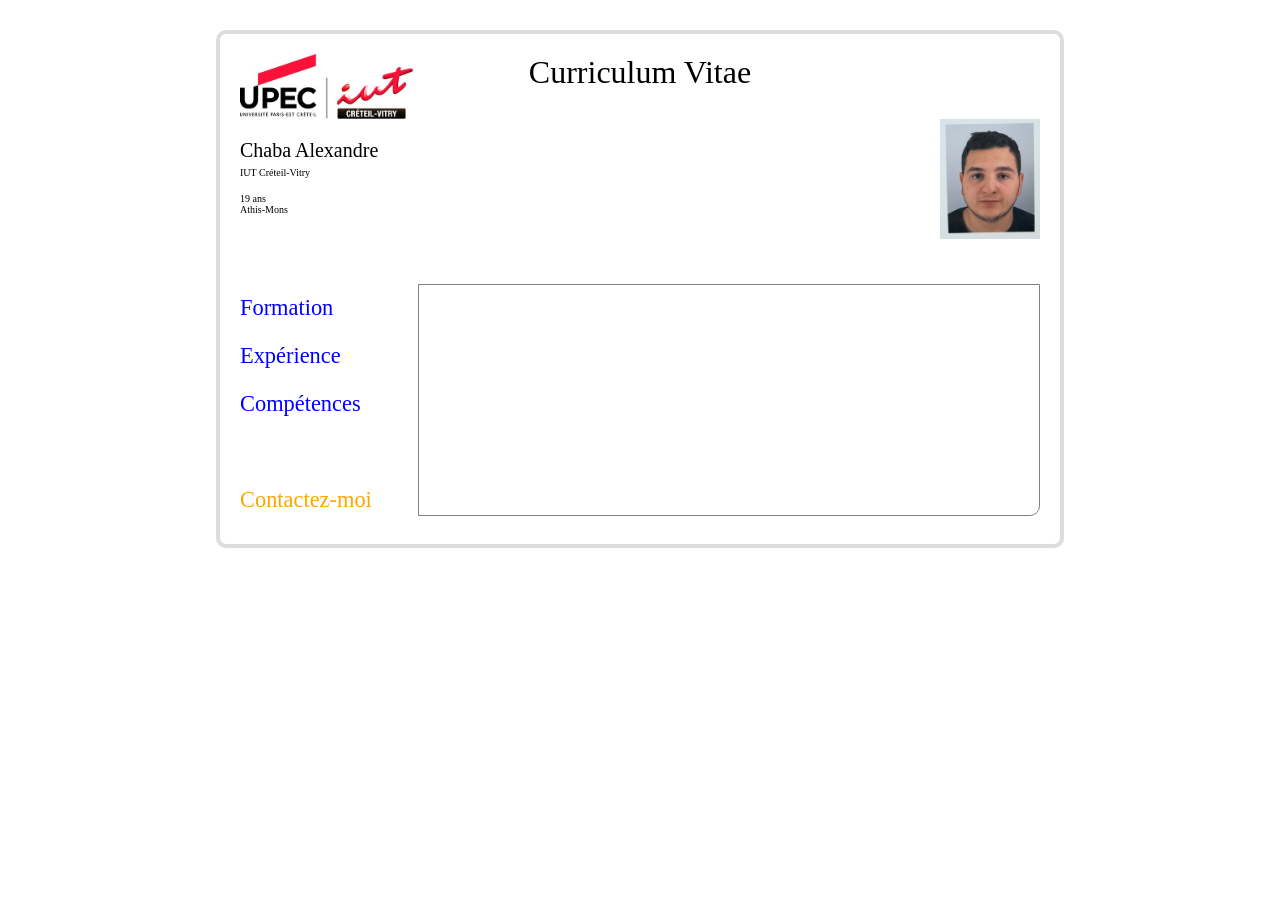
<file: index.html>
<!DOCTYPE html>
<html>

	<head>
		<meta charset="utf-8"/>
		<title>Mon CV</title>
		<link href="css\cv.css" rel="stylesheet" type="text/css" media="all"> 
	</head>
	
	<body>
		<div id="page">
		
			<div id="entete">Curriculum Vitae</div>
		
				<div id="biographie">
				
						<img id="photo" src="css\IMG_5680.jpeg" alt="ma photo"/> 
						
						<div id="presentation"> 
					
							<div id="nom">Chaba Alexandre</div>
							<div id="position">IUT Créteil-Vitry</div>
							<div id="age">19 ans</div>
							<div id="adresse">Athis-Mons </div>
							
						</div>
                </div>	
				
			<div id="details">
			
				<div id="items">
				
					<ul>
						<li><a href="info/formation.html" target="cadre">Formation</a></li>
						<li><a href="info/experience.html" target="cadre">Expérience</a></li>
						<li><a href="info/competences.html" target="cadre">Compétences</a></li>
						<li><a id="contactez-moi" href="info/contactez-moi.html" target="cadre">Contactez-moi</a></li>
					</ul>
					
				</div>
				
				<div id="cadre" >
				
					<iframe src="" name="cadre" ></iframe>
					
				</div>
			</div>	
		</div>
			
	</body>
	
</html>
</file>
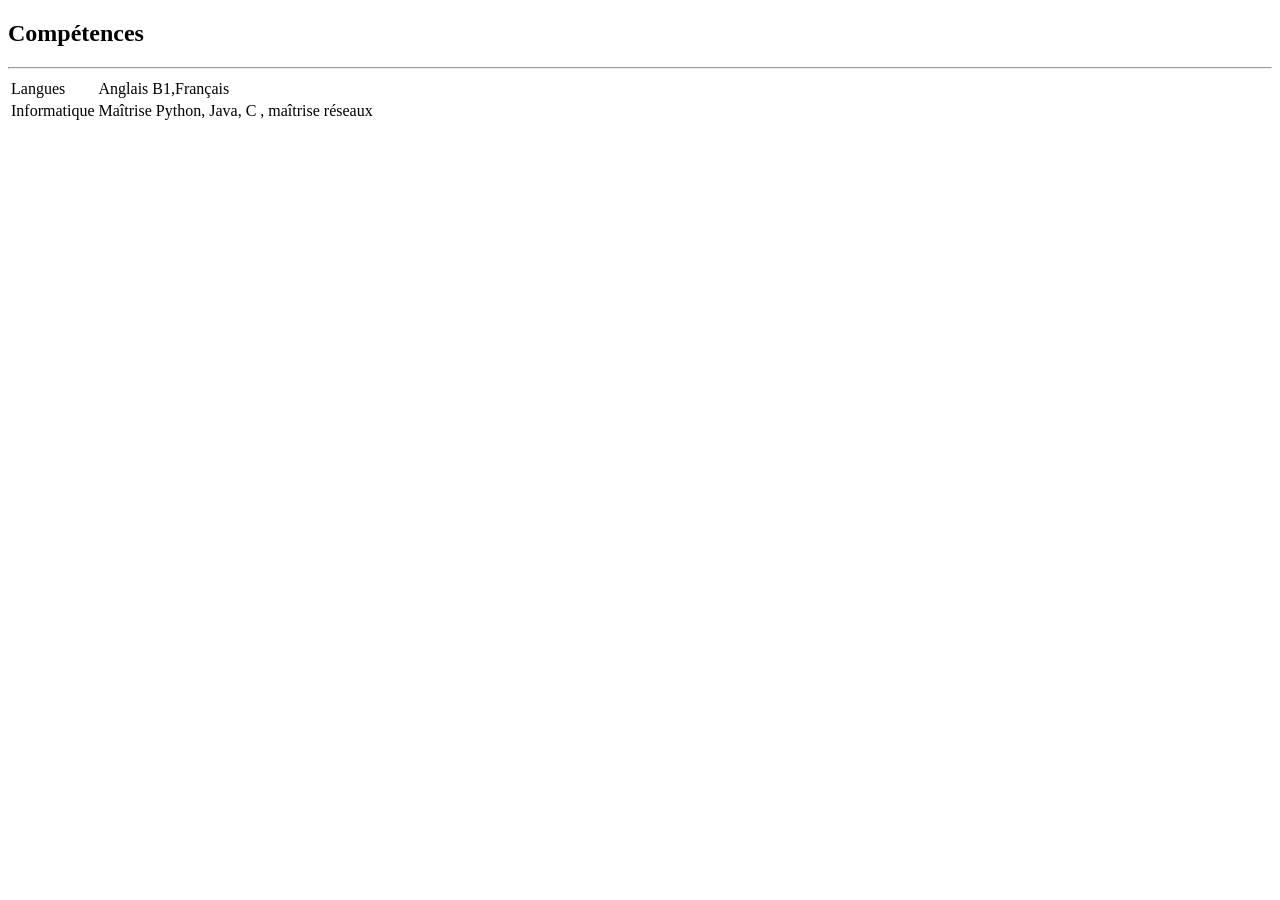
<file: info/competences.html>
<!DOCTYPE html>
	<html>
		<head>
			<meta charset="utf-8"/>
			<title>Compétences</title>
			<link href="" rel="stylesheet" type="text/css" /> 
		</head>
		
		<body>
			<h2>Compétences</h2><hr/>
			<table>
				
				<tr>
					<td class="colonne1">Langues</td>
					<td>Anglais B1,Français </td>
				</tr>
				
				<tr>
					<td class="colonne1">Informatique</td>
					<td>Maîtrise Python, Java, C , maîtrise réseaux</td>
				</tr>
				
			</table>
		</body>
	</html>
</file>
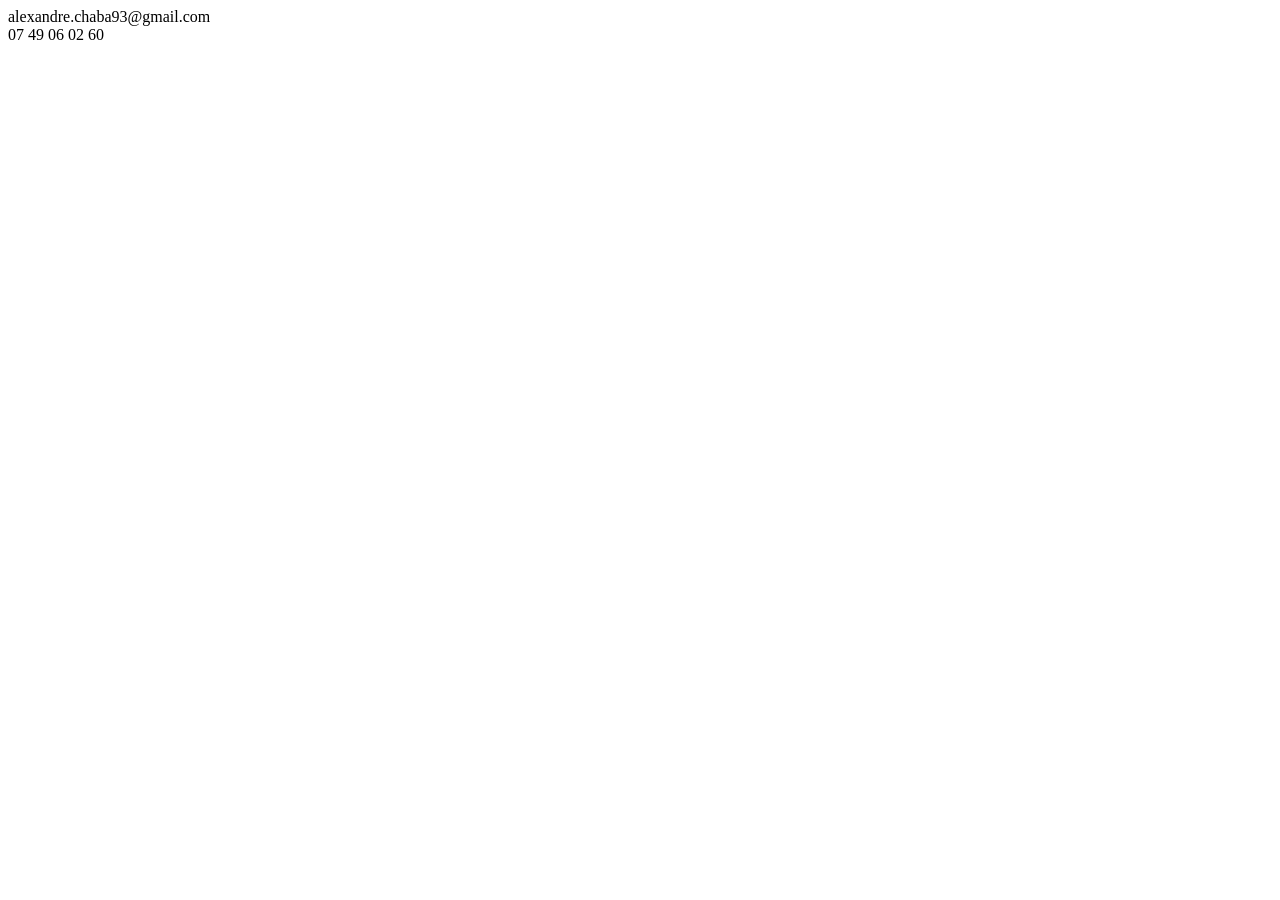
<file: info/contactez-moi.html>
<!DOCTYPE html>
	<html>
	
		<head>
		    <meta charset="utf-8"/>
			<title>Contact</title>
			<link href="" rel="stylesheet" type="text/css" /> 
		</head>

		<body>

			<div class="courriel">alexandre.chaba93@gmail.com</div>
		    <div class="telephone">07 49 06 02 60</div>
    
		</body>
		
	</html>
</file>
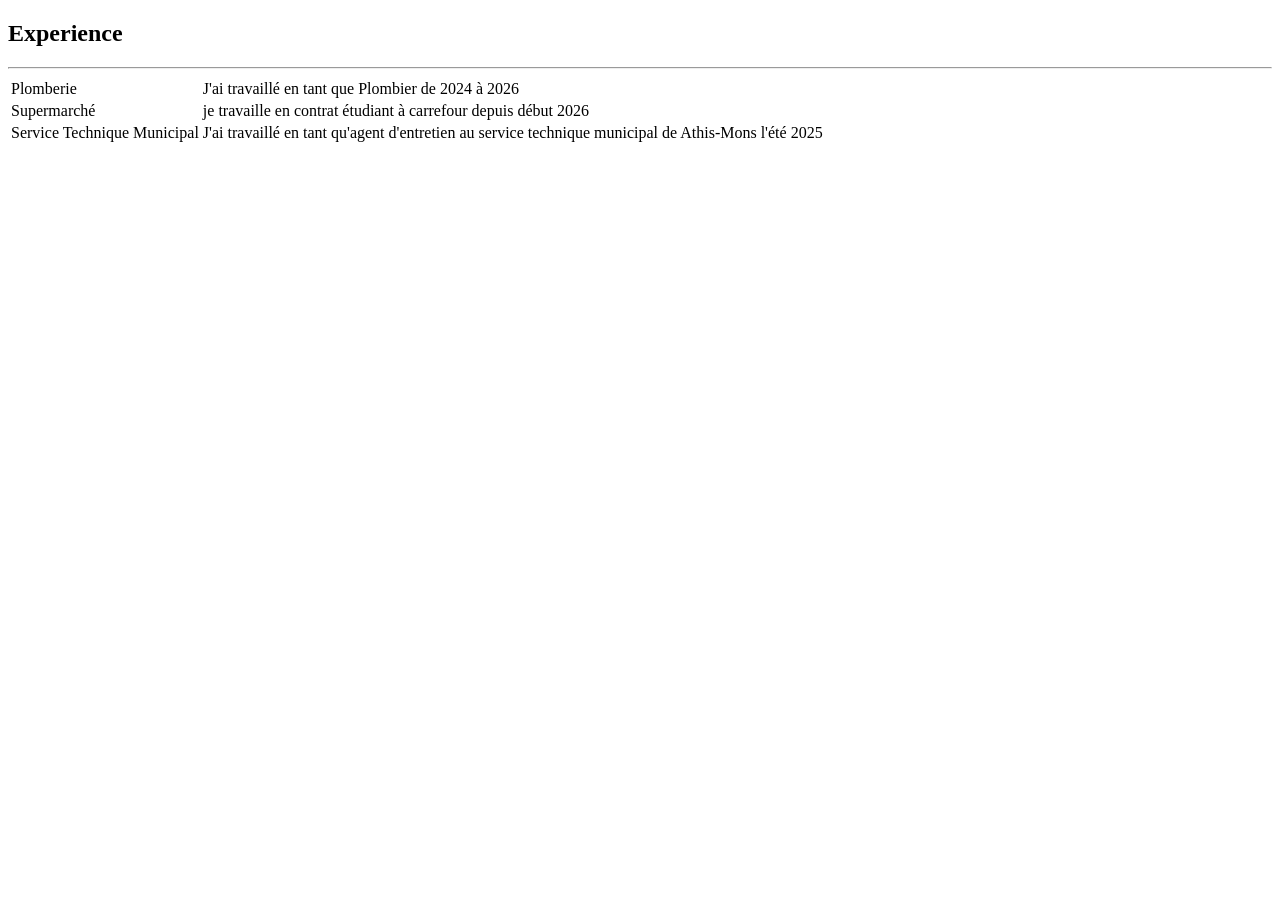
<file: info/experience.html>
<!DOCTYPE html>
	<html>
		<head>
			<meta charset="utf-8"/>
			<title>Expérience</title>
			<link href="" rel="stylesheet" type="text/css" /> 
		</head>
		
		<body>
			<h2> Experience </h2><hr/>
			<table>
			
				<tr>
					<td class="colonne1">Plomberie</td>
					<td>J'ai travaillé en tant que Plombier de 2024 à 2026</td>
				</tr>
				
				<tr>
					<td class="colonne1">Supermarché</td>
					<td>je travaille en contrat étudiant à carrefour depuis début 2026</td>
				</tr>
				
				<tr>
					<td class="colonne1">Service Technique Municipal</td>
					<td>J'ai travaillé en tant qu'agent d'entretien au service technique municipal de Athis-Mons l'été 2025</td>
				</tr>
				
			</table>
		</body>
	</html>
</file>
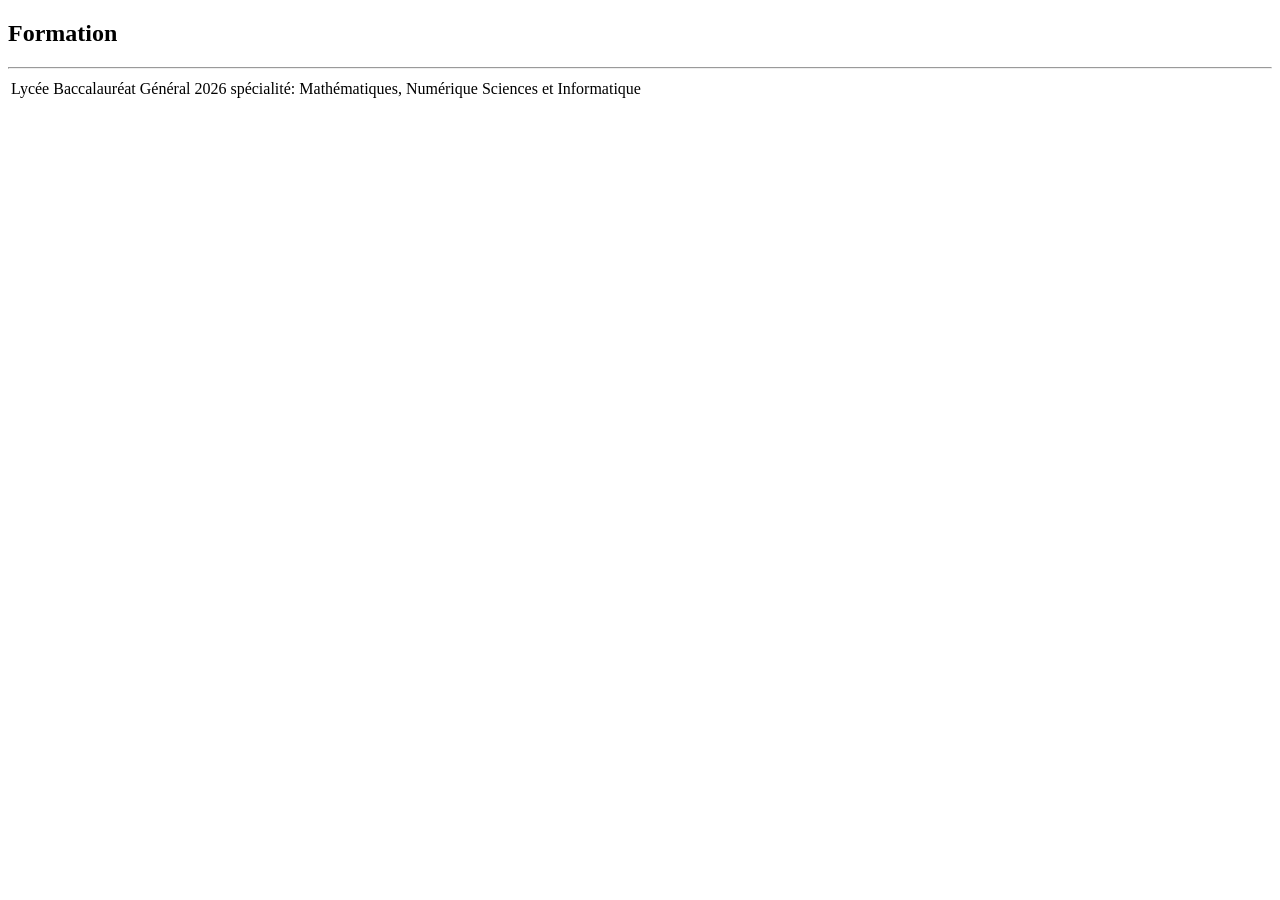
<file: info/formation.html>
<!DOCTYPE html>
	<html>
		<head>
			<link href="" rel="stylesheet" type="text/css" /> 
			<title>Formation</title>
			<link href="" rel="stylesheet" type="text/css" /> 
		</head>
				
		<body>
			<h2> Formation </h2><hr/>
			<table>
				<tr>
					<td class="colonne1">Lycée</td>
					<td>Baccalauréat Général 2026 spécialité: Mathématiques, Numérique Sciences et Informatique</td>
				</tr>
				
				<tr>
					<td class="colonne1"></td>
					<td></td>
				</tr>
				
				<tr>
					<td class="colonne1"></td>
					<td></td>
				</tr>
				
				<tr>
					<td class="colonne1"></td>
					<td></td>
				</tr>
				
				<tr>
					<td class="colonne1"></td>
					<td></td>
				</tr>
				
			</table>
		</body>
	</html>
</file>
